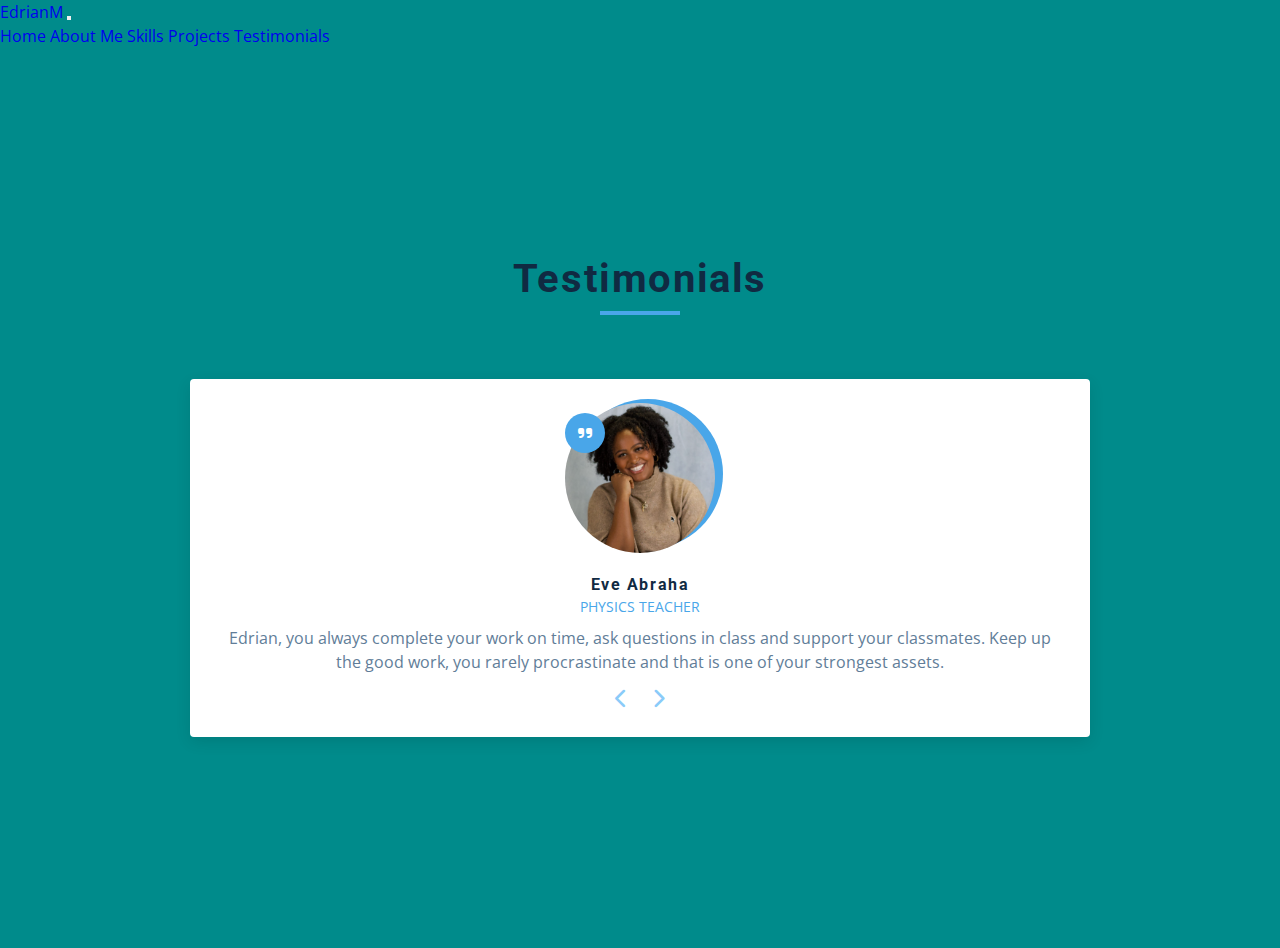
<file: testimonial.html>
<!DOCTYPE html>
<html>

 <head>
  <meta charset="UTF-8">
    <meta name="viewport" content="width=device-width, initial-scale=1.0">
    <title>EdrianM's Portfolio</title>
     <link href="https://cdn.jsdelivr.net/npm/bootstrap@5.3.7/dist/css/bootstrap.min.css" rel="stylesheet" integrity="sha384-LN+7fdVzj6u52u30Kp6M/trliBMCMKTyK833zpbD+pXdCLuTusPj697FH4R/5mcr" crossorigin="anonymous">
    <link rel="stylesheet" href="https://cdnjs.cloudflare.com/ajax/libs/font-awesome/6.4.0/css/all.min.css">
     <link href="style2.css" rel="stylesheet">
 </head>

<nav class="navbar navbar-expand-lg bg-body-tertiary">
  <div class="container-fluid">
    <a class="navbar-brand" href="index.html">
      EdrianM
     </a>
    <button class="navbar-toggler" type="button" data-bs-toggle="collapse" data-bs-target="#navbarNavAltMarkup" aria-controls="navbarNavAltMarkup" aria-expanded="false" aria-label="Toggle navigation">
      <span class="navbar-toggler-icon"></span>
    </button>
    <div class="collapse navbar-collapse" id="navbarNavAltMarkup">
        <div class="navbar-nav">
          <a class="nav-link active" aria-current="page" href="index.html">Home</a>
          <a class="nav-link" href="index.html#about">About Me</a>
          <a class="nav-link" href="index.html#skills">Skills</a>
          <a class="nav-link" href="index.html#projects">Projects</a>
           <a class="nav-link" href="testimonial.html">Testimonials</a>
        </div>
      </div>
    </div>
  </nav>

<body>

<main>
  <section class="container">
      <div class="title">
          <h2>Testimonials</h2>
            <div class="underline"></div>
      </div>
       
      <article class="review">
        <div class="img-container">
          <img src="#" id="person-img"/>
        </div>

        <h4 id="author">Insert name here</h4>
        <p id="job">Insert Job here</p>
        <p id="info">
          Lorem ipsum dolor sit amet consectetur adipisicing elit. Iusto
          asperiores debitis incidunt, eius earum ipsam cupiditate libero?
          Iste, doloremque nihil?
        </p>
          <div class="button-container">
            <button class="prev-btn">
               <i class="fas fa-chevron-left"></i>
            </button>
            
             <button class="next-btn">
               <i class="fas fa-chevron-right"></i>
            </button>




          
          </div>
      </article>
  </section>
</main>




    <script src="https://cdn.jsdelivr.net/npm/bootstrap@5.3.7/dist/js/bootstrap.bundle.min.js" integrity="sha384-ndDqU0Gzau9qJ1lfW4pNLlhNTkCfHzAVBReH9diLvGRem5+R9g2FzA8ZGN954O5Q" crossorigin="anonymous"></script>
 <script src="script.js"></script>

</body>



</html>
</file>
<file: style2.css>
/*
===============
Fonts
===============
*/
@import url("https://fonts.googleapis.com/css?family=Open+Sans|Roboto:400,700&display=swap");


/*
===============
Variables
===============
*/


:root {
 /* dark shades of primary color*/
 --clr-primary-1: hsl(205, 86%, 17%);
 --clr-primary-2: hsl(205, 77%, 27%);
 --clr-primary-3: hsl(205, 72%, 37%);
 --clr-primary-4: hsl(205, 63%, 48%);
 /* primary/main color */
 --clr-primary-5: hsl(205, 78%, 60%);
 /* lighter shades of primary color */
 --clr-primary-6: hsl(205, 89%, 70%);
 --clr-primary-7: hsl(205, 90%, 76%);
 --clr-primary-8: hsl(205, 86%, 81%);
 --clr-primary-9: hsl(205, 90%, 88%);
 --clr-primary-10: hsl(205, 100%, 96%);
 /* darkest grey - used for headings */
 --clr-grey-1: hsl(209, 61%, 16%);
 --clr-grey-2: hsl(211, 39%, 23%);
 --clr-grey-3: hsl(209, 34%, 30%);
 --clr-grey-4: hsl(209, 28%, 39%);
 /* grey used for paragraphs */
 --clr-grey-5: hsl(210, 22%, 49%);
 --clr-grey-6: hsl(209, 23%, 60%);
 --clr-grey-7: hsl(211, 27%, 70%);
 --clr-grey-8: hsl(210, 31%, 80%);
 --clr-grey-9: hsl(212, 33%, 89%);
 --clr-grey-10: hsl(210, 36%, 96%);
 --clr-white: #fff;
 --clr-red-dark: hsl(360, 67%, 44%);
 --clr-red-light: hsl(360, 71%, 66%);
 --clr-green-dark: hsl(125, 67%, 44%);
 --clr-green-light: hsl(125, 71%, 66%);
 --clr-black: #222;
 --ff-primary: "Roboto", sans-serif;
 --ff-secondary: "Open Sans", sans-serif;
 --transition: all 0.3s linear;
 --spacing: 0.1rem;
 --radius: 0.25rem;
 --light-shadow: 0 5px 15px rgba(0, 0, 0, 0.1);
 --dark-shadow: 0 5px 15px rgba(0, 0, 0, 0.2);
 --max-width: 1170px;
 --fixed-width: 620px;
}
/*
===============
Global Styles
===============
*/


*,
::after,
::before {
 margin: 0;
 padding: 0;
 box-sizing: border-box;
}
body {
 font-family: var(--ff-secondary);
 background: darkcyan;
 color: var(--clr-grey-1);
 line-height: 1.5;
 font-size: 0.875rem;
}
ul {
 list-style-type: none;
}
a {
 text-decoration: none;
}
h1,
h2,
h3,
h4 {
 letter-spacing: var(--spacing);
 text-transform: capitalize;
 line-height: 1.25;
 margin-bottom: 0.75rem;
 font-family: var(--ff-primary);
}
h1 {
 font-size: 3rem;
}
h2 {
 font-size: 2rem;
}
h3 {
 font-size: 1.25rem;
}
h4 {
 font-size: 0.875rem;
}
p {
 margin-bottom: 1.25rem;
 color: var(--clr-grey-5);
}
@media screen and (min-width: 800px) {
 h1 {
   font-size: 4rem;
 }
 h2 {
   font-size: 2.5rem;
 }
 h3 {
   font-size: 1.75rem;
 }
 h4 {
   font-size: 1rem;
 }
 body {
   font-size: 1rem;
 }
 h1,
 h2,
 h3,
 h4 {
   line-height: 1;
 }
}
/*  global classes */


/* section */
.section {
 padding-top: 2rem; /* reduce top padding */
 padding-bottom: 5rem;
}


.section-center {
 width: 90vw;
 margin: 0 auto;
 max-width: 1200px;
}
@media screen and (min-width: 992px) {
 .section-center {
   width: 95vw;
 }
}
main {
 min-height: 1000vh;
 display: grid;
 place-items: center;
}


/*
===============
Reviews
===============
*/
main {
 min-height: 100vh;
 display: grid;
 place-items: center;
}
.title {
 text-align: center;
 margin-bottom: 4rem;
}
.underline {
 height: 0.25rem;
 width: 5rem;
 background: var(--clr-primary-5);
 margin-left: auto;
 margin-right: auto;
}
.container {
 width: 100vw;
 max-width: 900px; /* larger max-width */
 margin: 0 auto;
}
.review {
 background: var(--clr-white);
 padding: 1.5rem 2rem;
 border-radius: var(--radius);
 box-shadow: var(--light-shadow);
 transition: var(--transition);
 text-align: center;
}
.review:hover {
 box-shadow: var(--dark-shadow);
}
.img-container {
 position: relative;
 width: 150px;
 height: 150px;
 border-radius: 50%;
 margin: 0 auto;
 margin-bottom: 1.5rem;
}
#person-img {
 width: 100%;
 display: block;
 height: 100%;
 object-fit: cover;
 border-radius: 50%;
 position: relative;
}
.img-container::after {
 font-family: "Font Awesome 5 Free";
 font-weight: 900;
 content: "\f10e";
 position: absolute;
 top: 0;
 left: 0;
 width: 2.5rem;
 height: 2.5rem;
 display: grid;
 place-items: center;
 border-radius: 50%;
 transform: translateY(25%);
 background: var(--clr-primary-5);
 color: var(--clr-white);
}
.img-container::before {
 content: "";
 width: 100%;
 height: 100%;
 background: var(--clr-primary-5);
 position: absolute;
 top: -0.25rem;
 right: -0.5rem;
 border-radius: 50%;
}
#author {
 margin-bottom: 0.25rem;
}
#job {
 margin-bottom: 0.5rem;
 text-transform: uppercase;
 color: var(--clr-primary-5);
 font-size: 0.85rem;
}
#info {
 margin-bottom: 0.75rem;
}
.prev-btn,
.next-btn {
 color: var(--clr-primary-7);
 font-size: 1.25rem;
 background: transparent;
 border-color: transparent;
 margin: 0 0.5rem;
 transition: var(--transition);
 cursor: pointer;
}
.prev-btn:hover,
.next-btn:hover {
 color: var(--clr-primary-5);
}
.random-btn {
 margin-top: 0.5rem;
 background: var(--clr-primary-10);
 color: var(--clr-primary-5);
 padding: 0.25rem 0.5rem;
 text-transform: capitalize;
 border-radius: var(--radius);
 transition: var(--transition);
 border-color: var(--clr-primary-5);
 cursor: pointer;
}
.random-btn:hover {
 background: var(--clr-primary-5);
 color: var(--clr-primary-1);
}
</file>
